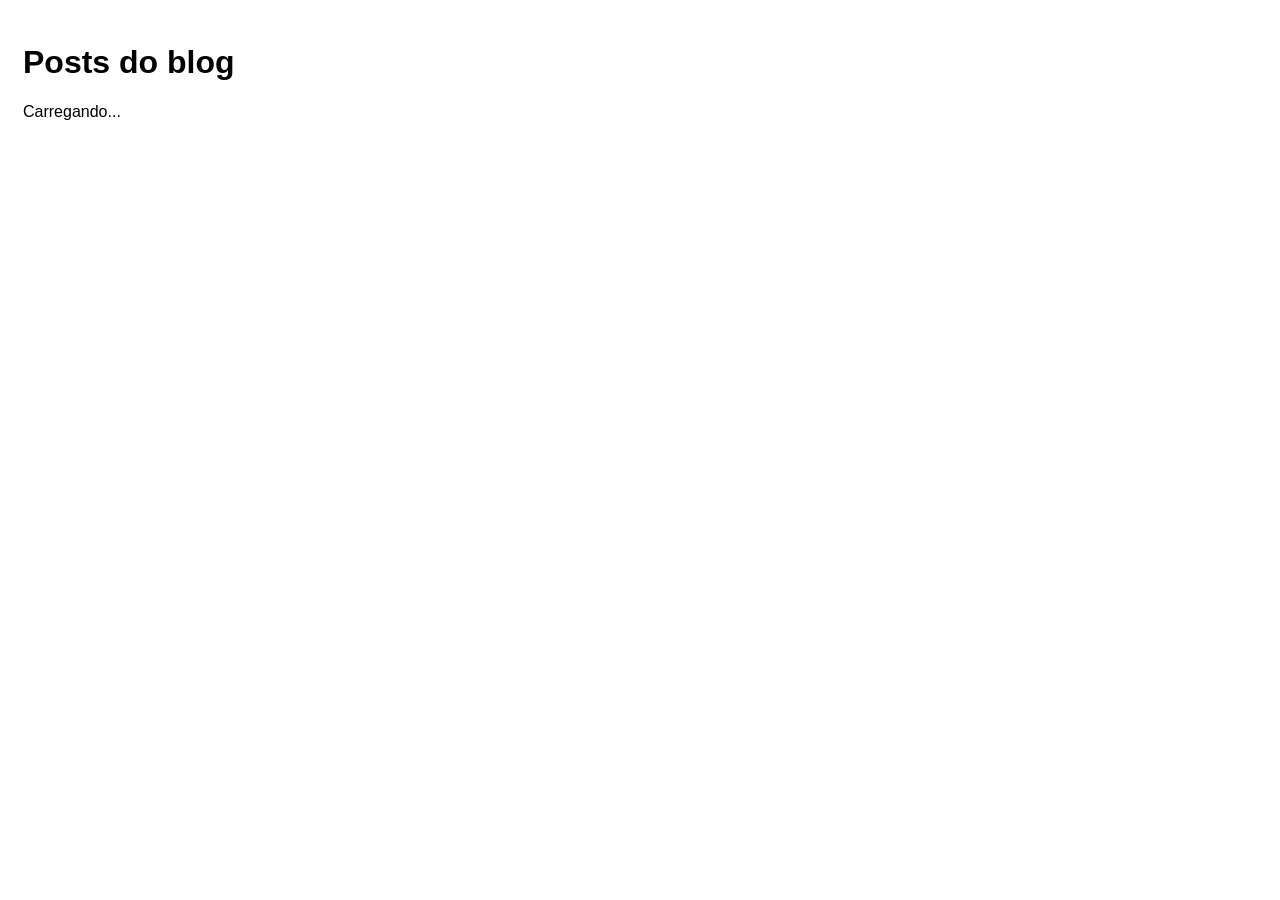
<file: index.html>
<!DOCTYPE html>
<html lang="en">
  <head>
    <meta charset="UTF-8" />
    <meta http-equiv="X-UA-Compatible" content="IE=edge" />
    <meta name="viewport" content="width=device-width, initial-scale=1.0" />
    <title>Blog</title>
    <link rel="stylesheet" href="css/styles.css" />
    <script src="js/scripts.js" defer></script> <!--defer executa o html e por ultimo o javascript-->
  </head>
  <body>
    <h1>Posts do blog</h1>
    <p id="loading">Carregando...</p>
    <div id="posts-container"></div>
  </body>
</html>
</file>
<file: css/styles.css>
* {
    font-family: Helvetica;
  }
  
  body {
    padding: 15px;
  }
  
  .hide {
    display: none;
  }
  
  a,
  input[type="submit"] {
    background-color: #007bff;
    color: #fff;
    padding: 10px 20px;
    border-radius: 5px;
    text-decoration: none;
    opacity: 0.7;
    font-size: 1em;
    border: none;
    cursor: pointer;
  }
  
  a:hover,
  input[type="submit"]:hover {
    opacity: 1;
  }
  
  form {
    width: 300px;
  }
  
  form div {
    display: flex;
    flex-direction: column;
    margin-bottom: 0.5em;
  }
  
  form label {
    font-weight: bold;
    margin-bottom: 0.3em;
  }
  
  form input,
  form textarea {
    padding: 5px;
  }
</file>
